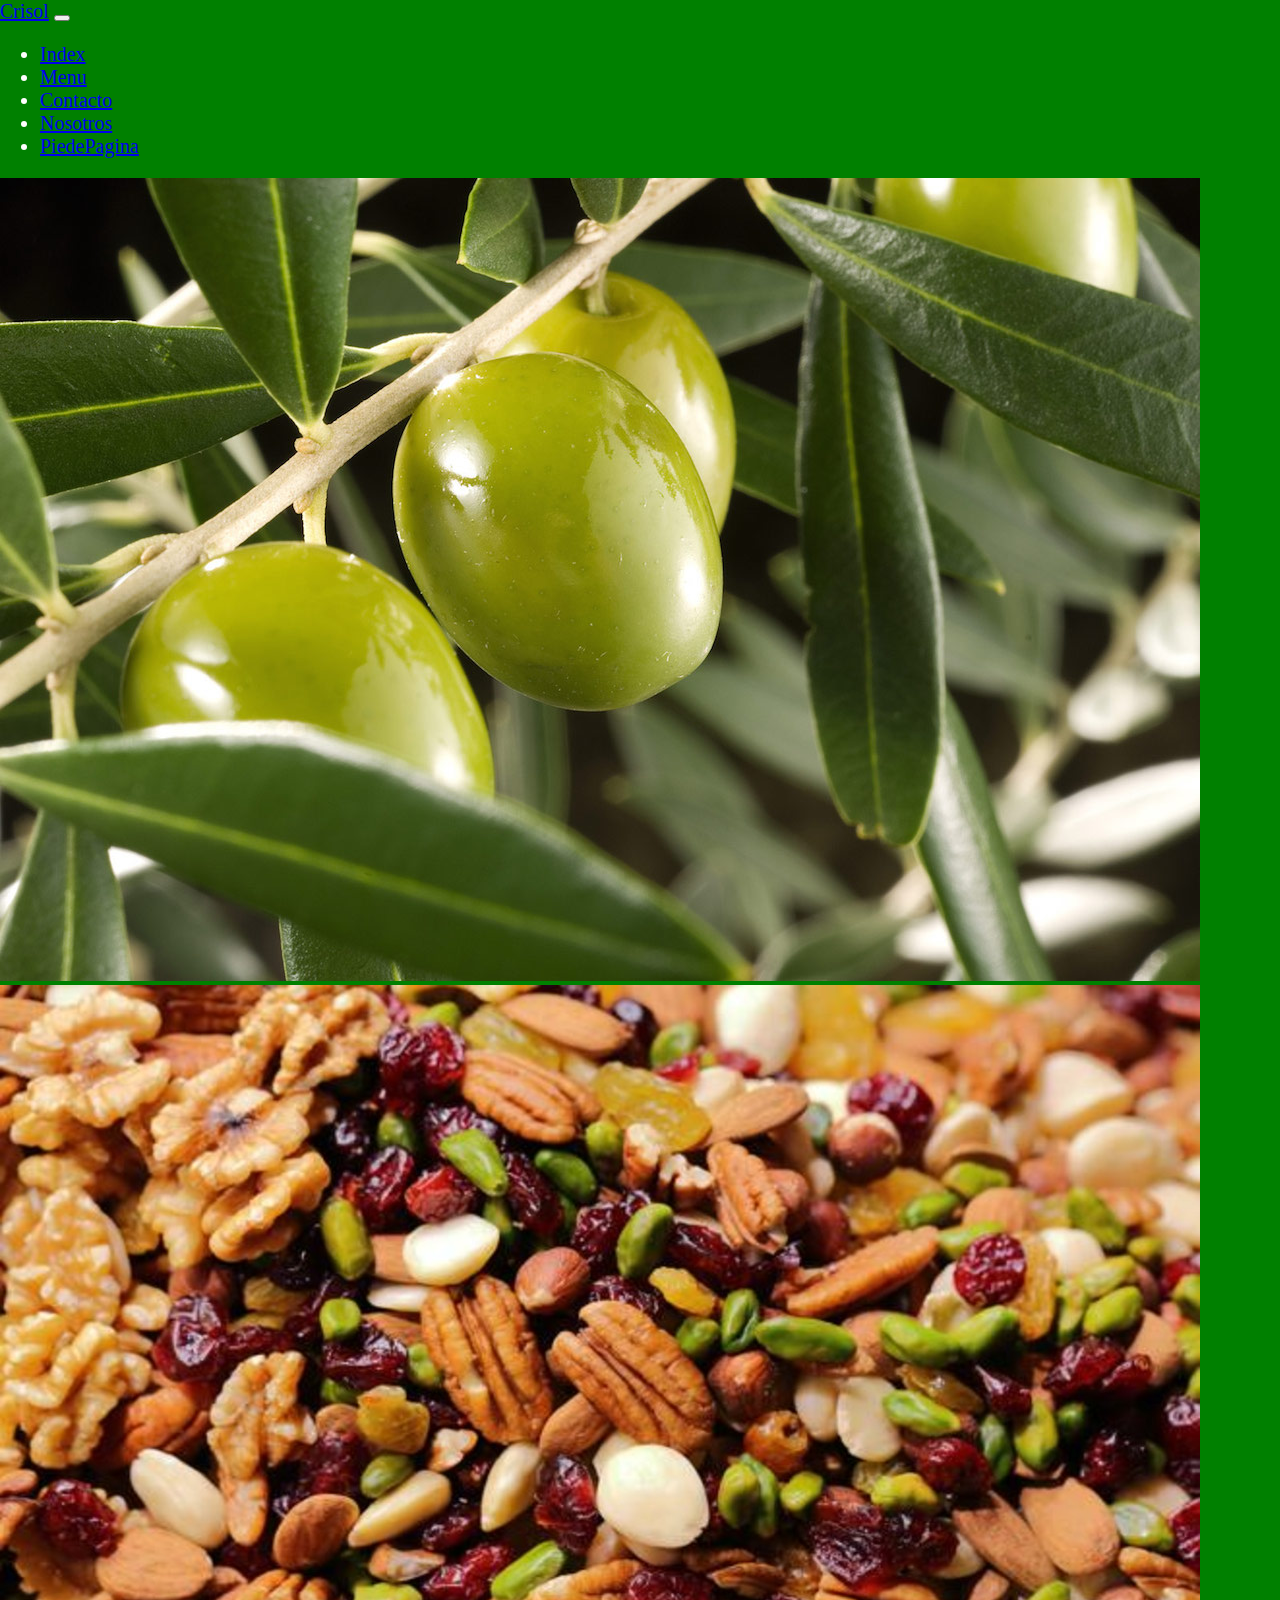
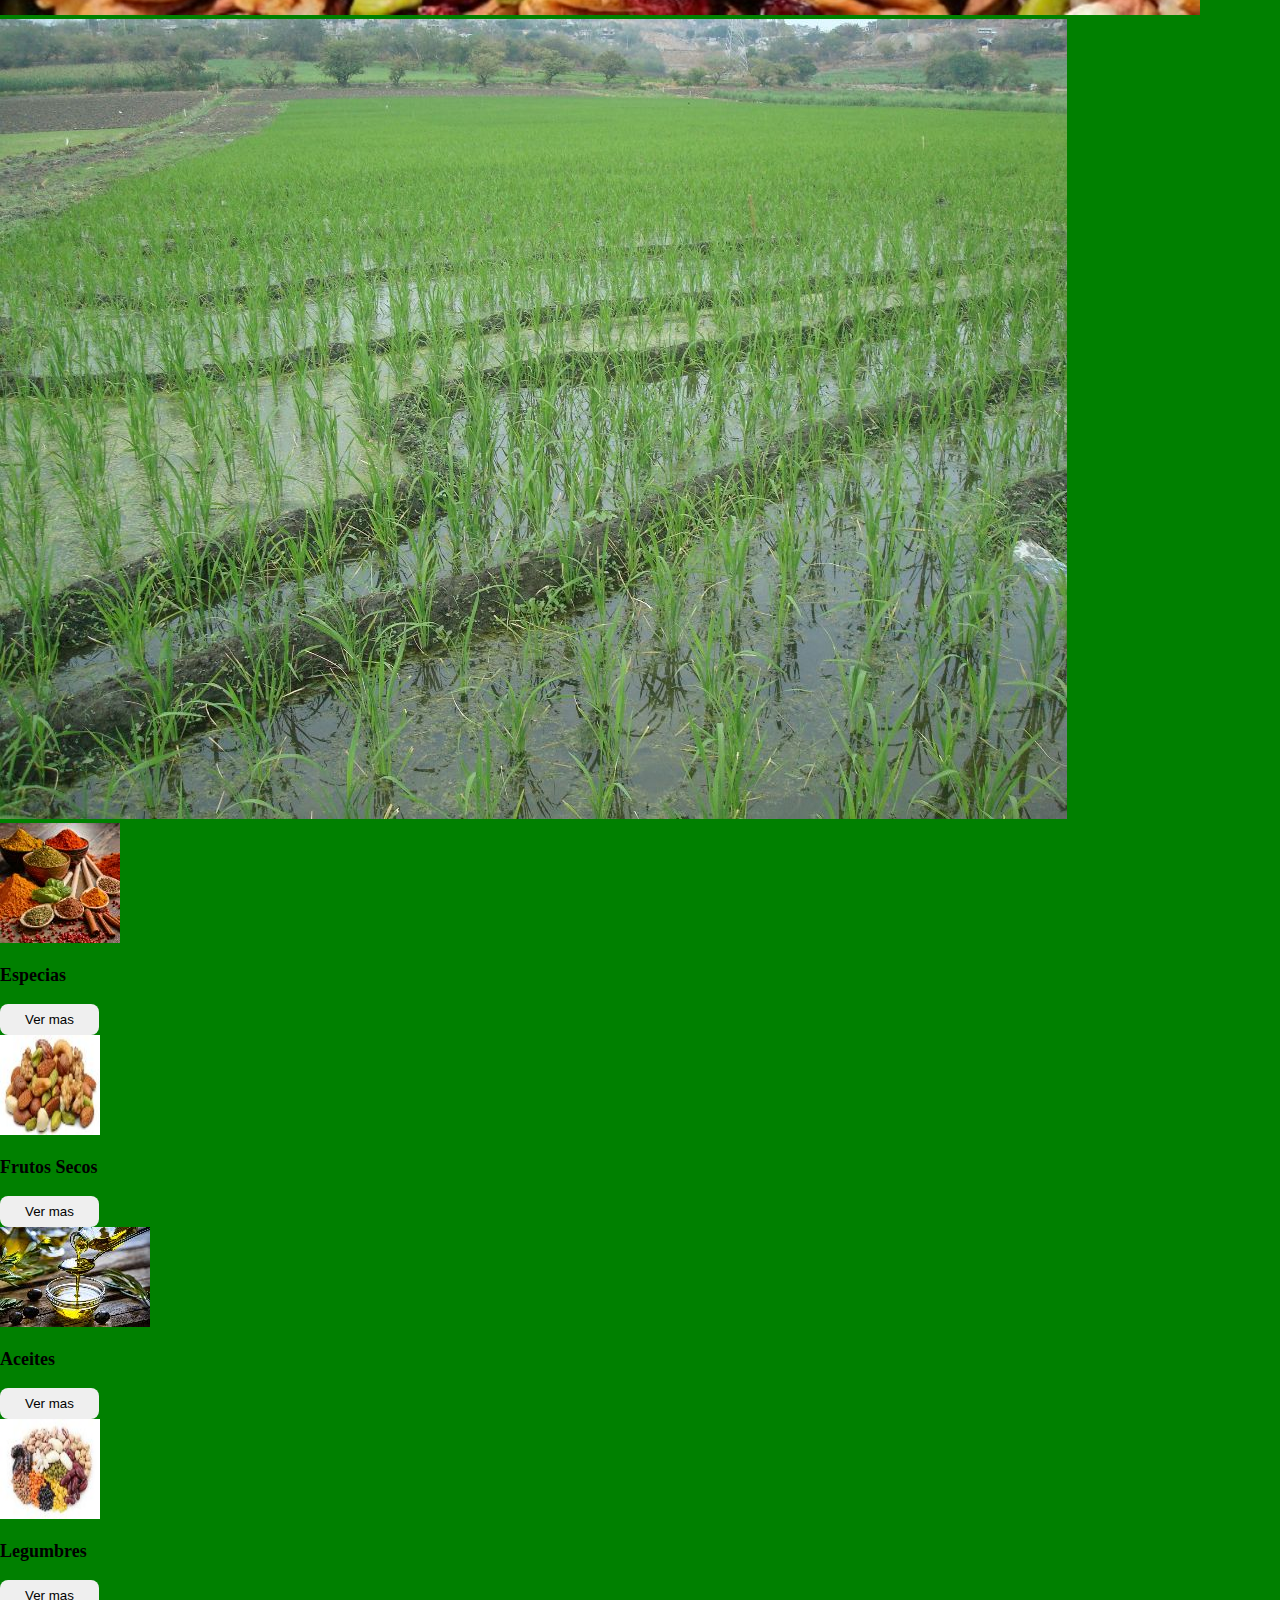
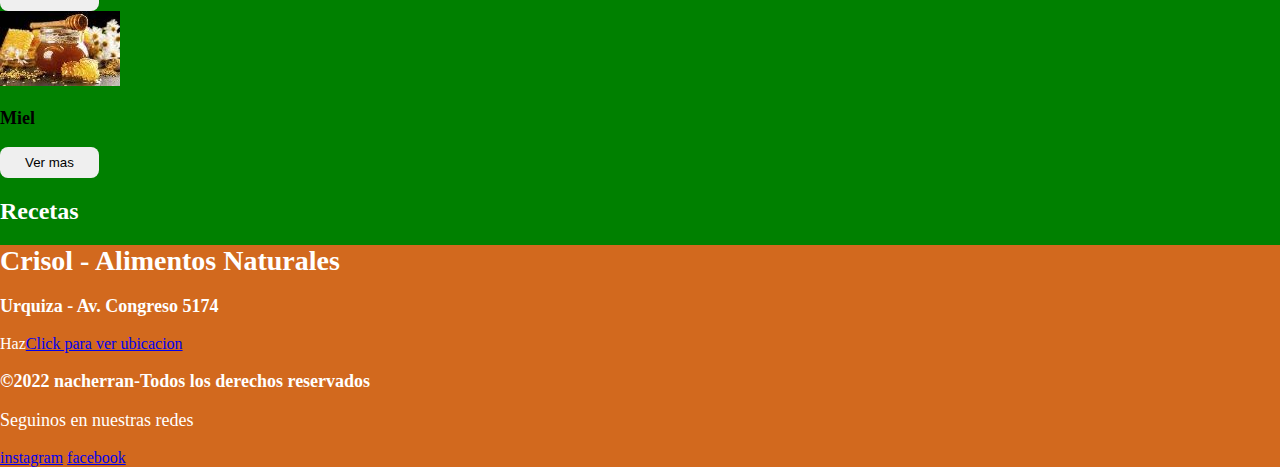
<file: index.html>
<!DOCTYPE html>
<html lang="en">
<head>
    <meta charset="UTF-8">
    <meta http-equiv="X-UA-Compatible" content="IE=edge">
    <meta name="viewport" content="width=device-width, initial-scale=1.0">
    <title>Index</title>
    <link href="https://cdn.jsdelivr.net/npm/bootstrap@5.1.3/dist/css/bootstrap.min.css" rel="stylesheet" integrity="sha384-1BmE4kWBq78iYhFldvKuhfTAU6auU8tT94WrHftjDbrCEXSU1oBoqyl2QvZ6jIW3" crossorigin="anonymous">
    <link rel="stylesheet" href="./assets/css/style.css">
    
</head>
<body class="container-fluid">
    <header>
      <nav class="navbar navbar-expand-lg navbar-dark bg-dark">
        <div class="container-fluid">
          <a class="navbar-brand" href="#">Crisol</a>
          <button class="navbar-toggler" type="button" data-bs-toggle="collapse" data-bs-target="#navbarNav" aria-controls="navbarNav" aria-expanded="false" aria-label="Toggle navigation">
            <span class="navbar-toggler-icon"></span>
          </button>
          <div class="collapse navbar-collapse" id="navbarNav">
            <ul class="navbar-nav">
              <li class="nav-item">
                <a class="nav-link active" aria-current="page" href="#">Index</a>
              </li>
              <li class="nav-item">
                <a class="nav-link" href="pages/menu.html">Menu</a>
              </li>
              <li class="nav-item">
                <a class="nav-link" href="pages/contacto.html">Contacto</a>
              </li>
              <li class="nav-item">
                <a class="nav-link" href="pages/sobreNosotros.html">Nosotros</a>
              </li>
              <li class="nav-item">
                <a class="nav-link" href="pages/pieDePagina.html">PiedePagina</a>
              </li>
              
            </ul>
          </div>
        </div>
      </nav>

      <div id="carouselExampleSlidesOnly" class="carousel slide" data-bs-ride="carousel">
        <div class="carousel-inner">
              <div class="carousel-item active">
                <img src="./assets/img/olivosrama.jpg" alt="...">
              </div>
              <div class="carousel-item">
                <img src="./assets/img/frutossecos.jpg" alt="...">
              </div>
              <div class="carousel-item">
                <img src="./assets/img/arroz.jpg" alt="...">
              </div>
        </div>
       </div>

    </header>
    <main class="mt-5">
      <div class="contenedorProductos row justify-content-center">
          <div class="col-10 mt-3">
              <div class="productos d-flex flex-column align-items-center p-4 text-center">
                  <img class="img img-fluid rounded-circle" src="./assets/img/especias1.jpg" alt="Especias">
                  <h3>Especias</h3>
                  <button class="boton">Ver mas</button>
              </div>
              <div class="productos d-flex flex-column align-items-center p-4 text-center">
                <img class="img img-fluid rounded-circle" src="./assets/img/Frutossecos1.jpg" width="100px" height="100px" alt="Frutos Secos">
                <h3>Frutos Secos</h3>
                <button class="boton">Ver mas</button>
              </div>
              <div class="productos d-flex flex-column align-items-center p-4 text-center">
                <img class="img img-fluid rounded-circle" src="./assets/img/aceiteoliva1.jpg" alt="Aceite Oliva">
                <h3>Aceites</h3>
                <button class="boton">Ver mas</button>
              </div>
              <div class="productos d-flex flex-column align-items-center p-4 text-center">
                <img class="img img-fluid rounded-circle" src="./assets/img/legumbres1.jpg" width="100px" height="100px" alt="Legumbres">
                <h3>Legumbres</h3>
                <button class="boton">Ver mas</button>
              </div>
              <div class="productos d-flex flex-column align-items-center p-4 text-center">
                <img class="img img-fluid rounded-circle" src="./assets/img/miel1.jpg" alt="Miel">
                <h3>Miel</h3>
                <button class="boton">Ver mas</button>
              </div>
          </div>
      </div>       
    </main>

    <aside class="mt-5"><h2>Recetas</h2></aside>
    
    <footer class="text-center">
        <h1>Crisol - Alimentos Naturales</h1>
        <h3>Urquiza - Av. Congreso 5174</h3> Haz<a href="https://mapa.buenosaires.gob.ar/comollego/?lat=-34.570242&lng=-58.490932&zl=15&modo=transporte&dir=Congreso+Av.+5174" target="_blank">Click para ver ubicacion</a>
        <h3>©2022 nacherran-Todos los derechos reservados</h3>
        <p>Seguinos en nuestras redes</p>
        <a href="https://instagram.com/CrisolAlimentacionsaludable/">instagram</a>
        <a href="https://facebook.com/CrisolAlimentacionsaludable/">facebook</a>
    </footer> 
    
    <script src="https://cdn.jsdelivr.net/npm/bootstrap@5.1.3/dist/js/bootstrap.bundle.min.js" integrity="sha384-ka7Sk0Gln4gmtz2MlQnikT1wXgYsOg+OMhuP+IlRH9sENBO0LRn5q+8nbTov4+1p" crossorigin="anonymous"></script>

</body>
</html>
</file>
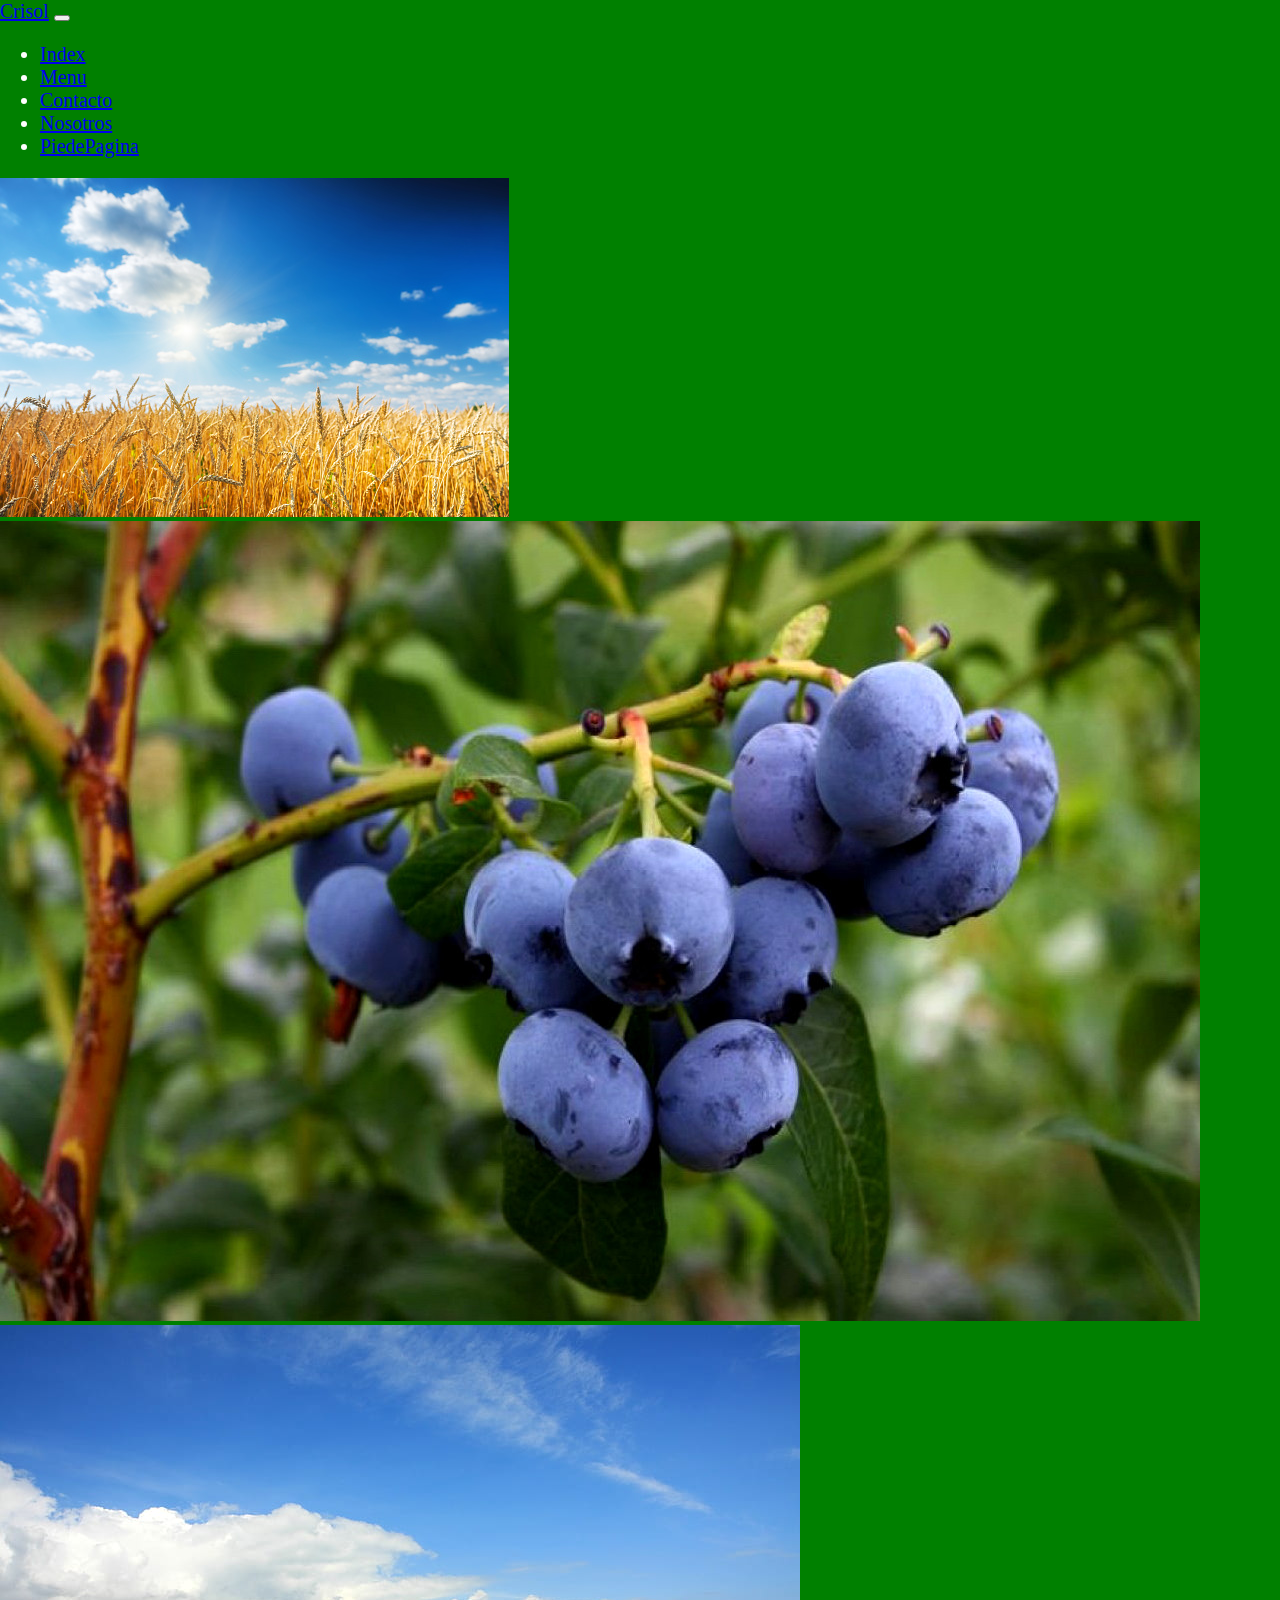
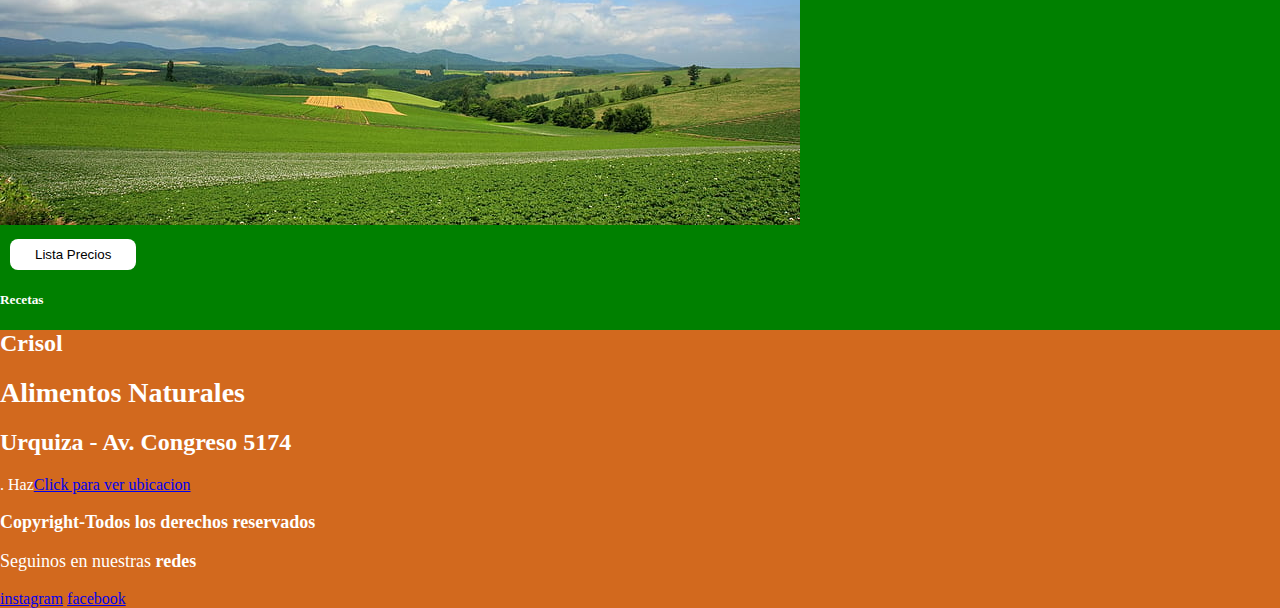
<file: pages/menu.html>
<!DOCTYPE html>
<html lang="en">
<head>
    <meta charset="UTF-8">
    <meta http-equiv="X-UA-Compatible" content="IE=edge">
    <meta name="viewport" content="width=device-width, initial-scale=1.0">
    <title>Menu</title>
    <link href="https://cdn.jsdelivr.net/npm/bootstrap@5.1.3/dist/css/bootstrap.min.css" rel="stylesheet" integrity="sha384-1BmE4kWBq78iYhFldvKuhfTAU6auU8tT94WrHftjDbrCEXSU1oBoqyl2QvZ6jIW3" crossorigin="anonymous">
    <link rel="stylesheet" href="../assets/css/style.css">
    
</head>

<body class="container-fluid">
    <header>
      <nav class="navbar navbar-expand-lg navbar-dark bg-dark">
        <div class="container-fluid">
          <a class="navbar-brand" href="#">Crisol</a>
          <button class="navbar-toggler" type="button" data-bs-toggle="collapse" data-bs-target="#navbarNav" aria-controls="navbarNav" aria-expanded="false" aria-label="Toggle navigation">
            <span class="navbar-toggler-icon"></span>
          </button>
          <div class="collapse navbar-collapse" id="navbarNav">
            <ul class="navbar-nav">
              <li class="nav-item">
                <a class="nav-link active" aria-current="page" href="../index.html">Index</a>
              </li>
              <li class="nav-item">
                <a class="nav-link" href="#">Menu</a>
              </li>
              <li class="nav-item">
                <a class="nav-link" href="contacto.html">Contacto</a>
              </li>
              <li class="nav-item">
                <a class="nav-link" href="sobreNosotros.html">Nosotros</a>
              </li>
              <li class="nav-item">
                <a class="nav-link" href="pieDePagina.html">PiedePagina</a>
              </li>
              
            </ul>
          </div>
        </div>
      </nav>

      <div id="carouselExampleSlidesOnly" class="carousel slide" data-bs-ride="carousel">
        <div class="carousel-inner">
              <div class="carousel-item active">
                <img src="../assets/img/campotrigo.jpg" class="d-block w-500" alt="...">
              </div>
              <div class="carousel-item">
                <img src="../assets/img/arandanoarbol.jpg" class="d-block w-500" alt="...">
              </div>
              <div class="carousel-item">
                <img src="../assets/img/panoramica.jpg" class="d-block w-500" alt="...">
              </div>
        </div>
       </div>

    </header>
    <main>
        <div class="botones">
          <button class="boton-lista">Lista Precios</button>
        </div>
    </main>
    <aside class="secundario"><h5>Recetas</h5></aside>
    <footer class="text-center">
        <h2>Crisol</h2><h1>Alimentos Naturales</h1>
        <h2>Urquiza - Av. Congreso 5174</h2>. Haz<a href="https://mapa.buenosaires.gob.ar/comollego/?lat=-34.570242&lng=-58.490932&zl=15&modo=transporte&dir=Congreso+Av.+5174" target="_blank">Click para ver ubicacion</a>
        <h3>Copyright-Todos los derechos reservados</h3>
        <p>Seguinos en nuestras <b>redes</b></p>
        <a href="https://instagram.com/CrisolAlimentacionsaludable/">instagram</a>
        <a href="https://facebook.com/CrisolAlimentacionsaludable/">facebook</a>
    </footer>  
    <script src="../assets/js/bootstrap.bundle.min.js" integrity="sha384-ka7Sk0Gln4gmtz2MlQnikT1wXgYsOg+OMhuP+IlRH9sENBO0LRn5q+8nbTov4+1p" crossorigin="anonymous"></script>    
</body>
</html>
</file>
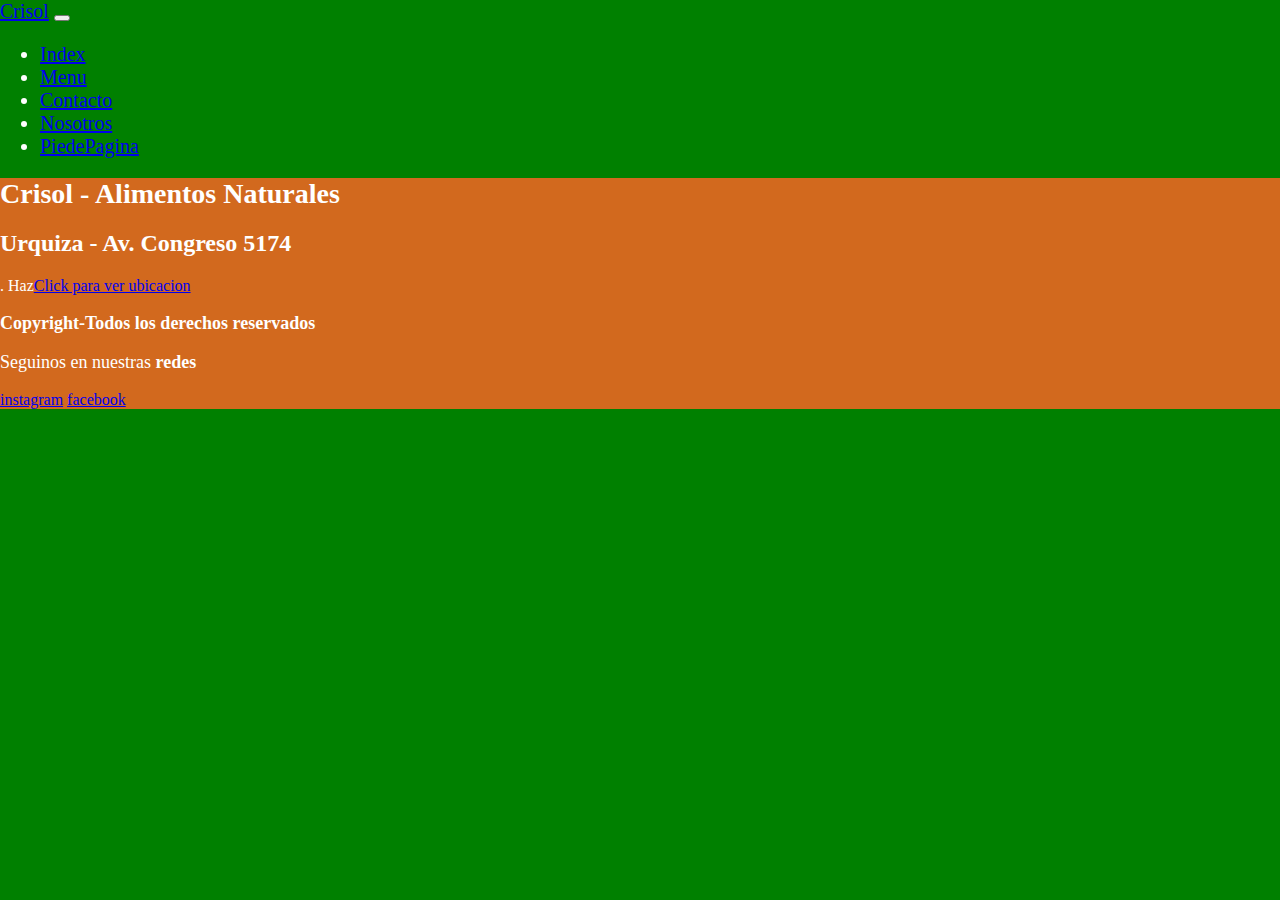
<file: pages/pieDePagina.html>
<!DOCTYPE html>
<html lang="en">
<head>
    <meta charset="UTF-8">
    <meta http-equiv="X-UA-Compatible" content="IE=edge">
    <meta name="viewport" content="width=device-width, initial-scale=1.0">
    <title>Pie de Pagina</title>
    <link href="https://cdn.jsdelivr.net/npm/bootstrap@5.1.3/dist/css/bootstrap.min.css" rel="stylesheet" integrity="sha384-1BmE4kWBq78iYhFldvKuhfTAU6auU8tT94WrHftjDbrCEXSU1oBoqyl2QvZ6jIW3" crossorigin="anonymous">
    <link rel="stylesheet" href="../assets/css/style.css">
    
</head>

<body class="container-fluid">
    <header>
      <nav class="navbar navbar-expand-lg navbar-dark bg-dark">
        <div class="container-fluid">
          <a class="navbar-brand" href="#">Crisol</a>
          <button class="navbar-toggler" type="button" data-bs-toggle="collapse" data-bs-target="#navbarNav" aria-controls="navbarNav" aria-expanded="false" aria-label="Toggle navigation">
            <span class="navbar-toggler-icon"></span>
          </button>
          <div class="collapse navbar-collapse" id="navbarNav">
            <ul class="navbar-nav">
              <li class="nav-item">
                <a class="nav-link active" aria-current="page" href="../index.html">Index</a>
              </li>
              <li class="nav-item">
                <a class="nav-link" href="menu.html">Menu</a>
              </li>
              <li class="nav-item">
                <a class="nav-link" href="contacto.html">Contacto</a>
              </li>
              <li class="nav-item">
                <a class="nav-link" href="sobreNosotros.html">Nosotros</a>
              </li>
              <li class="nav-item">
                <a class="nav-link" href="#">PiedePagina</a>
              </li>
              
            </ul>
          </div>
        </div>
      </nav>

<header class="encabezados">

</header> 
<main class="principal">

</main>  
<aside class="secundario">

</aside> 
<footer class="text-center">
    <h1>Crisol - Alimentos Naturales</h1>
    <h2>Urquiza - Av. Congreso 5174</h2>. Haz<a href="https://mapa.buenosaires.gob.ar/comollego/?lat=-34.570242&lng=-58.490932&zl=15&modo=transporte&dir=Congreso+Av.+5174" target="_blank">Click para ver ubicacion</a>
    <h3>Copyright-Todos los derechos reservados</h3>
    <p>Seguinos en nuestras <b>redes</b></p>
    <a href="https://instagram.com/CrisolAlimentacionsaludable/">instagram</a>
    <a href="https://facebook.com/CrisolAlimentacionsaludable/">facebook</a>
</footer>
<script src="../assets/js/bootstrap.bundle.min.js" integrity="sha384-ka7Sk0Gln4gmtz2MlQnikT1wXgYsOg+OMhuP+IlRH9sENBO0LRn5q+8nbTov4+1p" crossorigin="anonymous"></script>          
</body>
</html>
</file>
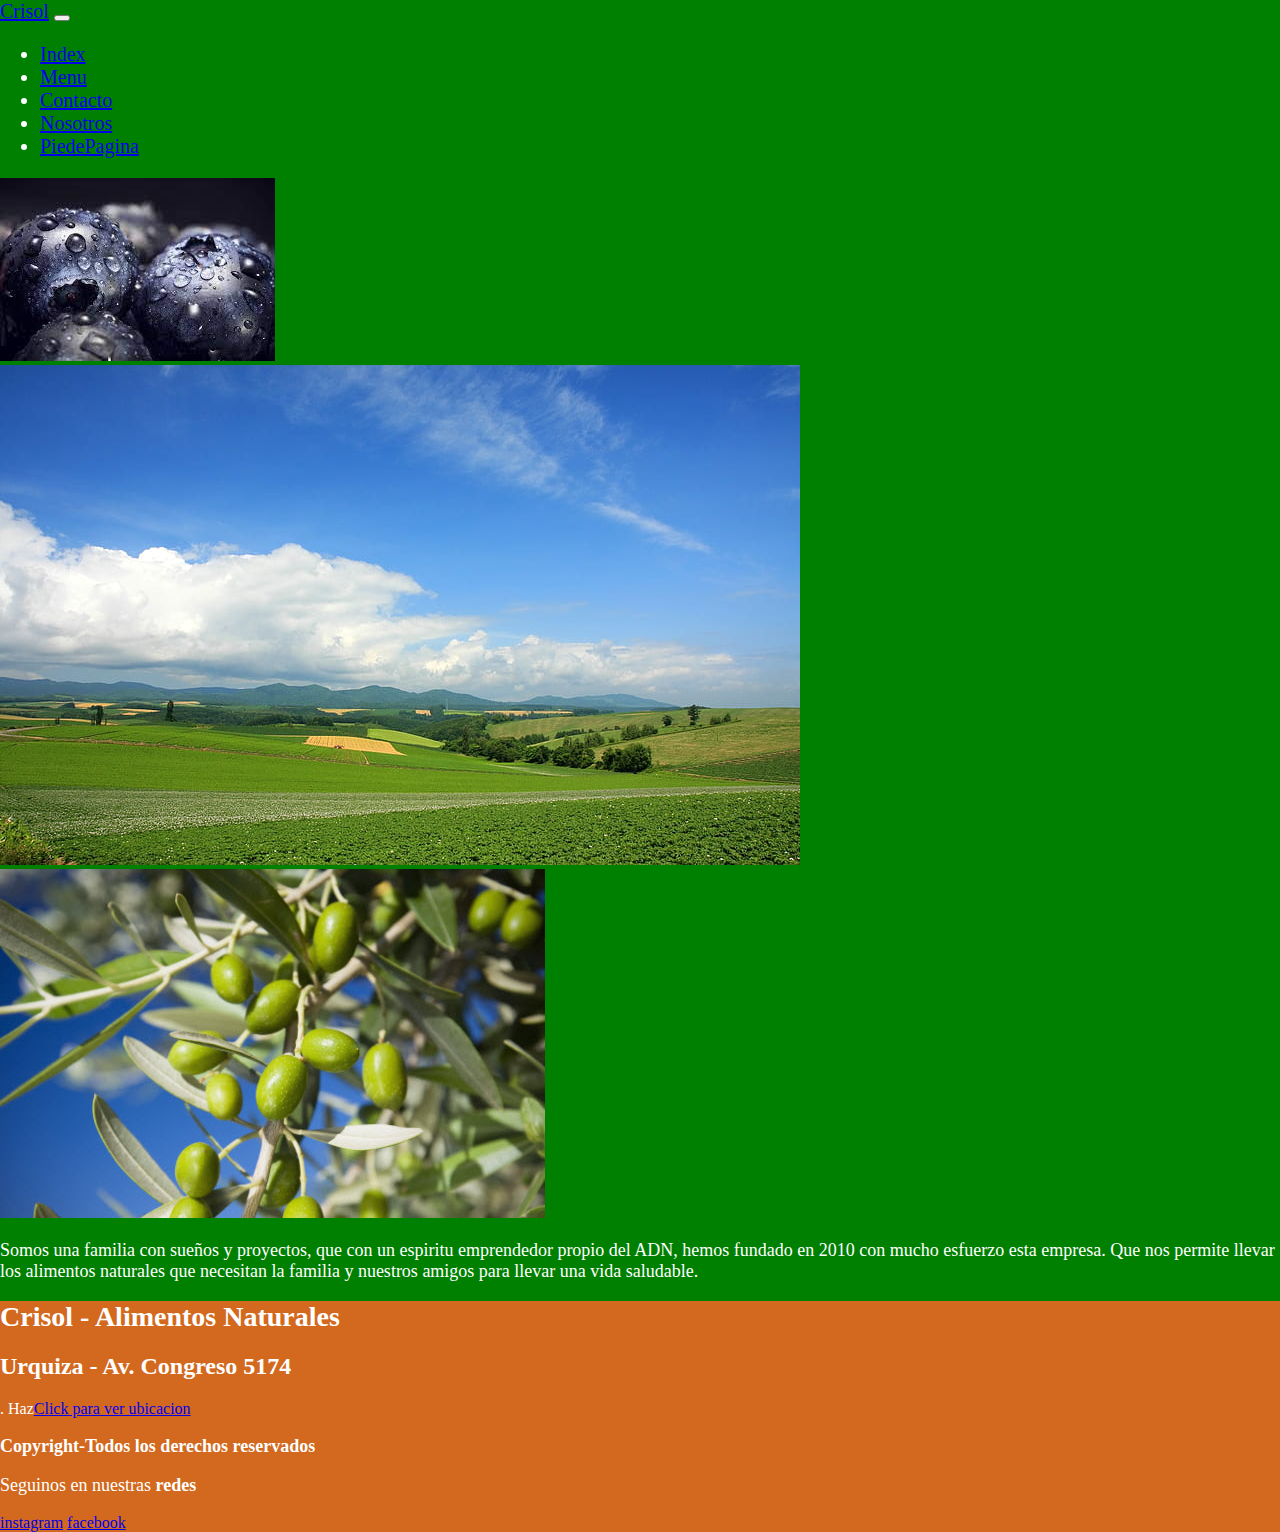
<file: pages/sobreNosotros.html>
<!DOCTYPE html>
<html lang="en">
<head>
    <meta charset="UTF-8">
    <meta http-equiv="X-UA-Compatible" content="IE=edge">
    <meta name="viewport" content="width=device-width, initial-scale=1.0">
    <title>Nosotros/Crisol</title>
    <link href="https://cdn.jsdelivr.net/npm/bootstrap@5.1.3/dist/css/bootstrap.min.css" rel="stylesheet" integrity="sha384-1BmE4kWBq78iYhFldvKuhfTAU6auU8tT94WrHftjDbrCEXSU1oBoqyl2QvZ6jIW3" crossorigin="anonymous">
    <link rel="stylesheet" href="../assets/css/style.css">
    
</head>

<body class="container-fluid">
    <header>
      <nav class="navbar navbar-expand-lg navbar-dark bg-dark">
        <div class="container-fluid">
          <a class="navbar-brand" href="#">Crisol</a>
          <button class="navbar-toggler" type="button" data-bs-toggle="collapse" data-bs-target="#navbarNav" aria-controls="navbarNav" aria-expanded="false" aria-label="Toggle navigation">
            <span class="navbar-toggler-icon"></span>
          </button>
          <div class="collapse navbar-collapse" id="navbarNav">
            <ul class="navbar-nav">
              <li class="nav-item">
                <a class="nav-link active" aria-current="page" href="../index.html">Index</a>
              </li>
              <li class="nav-item">
                <a class="nav-link" href="menu.html">Menu</a>
              </li>
              <li class="nav-item">
                <a class="nav-link" href="contacto.html">Contacto</a>
              </li>
              <li class="nav-item">
                <a class="nav-link" href="#">Nosotros</a>
              </li>
              <li class="nav-item">
                <a class="nav-link" href="pieDePagina.html">PiedePagina</a>
              </li>
              
            </ul>
          </div>
        </div>
      </nav>
<header>
  <div id="carouselExampleSlidesOnly" class="carousel slide" data-bs-ride="carousel">
    <div class="carousel-inner">
          <div class="carousel-item active">
            <img src="../assets/img/aran.jpg" alt="...">
          </div>
          <div class="carousel-item">
            <img src="../assets/img/panoramica.jpg" alt="...">
          </div>
          <div class="carousel-item">
            <img src="../assets/img/olivares.jpg" alt="...">
          </div>
    </div>
   </div>

</header>
<main class="mt-5">
    <p>Somos una familia con sueños y proyectos, que con un espiritu emprendedor propio del ADN, hemos fundado en 2010 con mucho esfuerzo esta empresa. Que nos permite llevar los alimentos naturales que necesitan la familia y nuestros amigos para llevar una vida saludable.</p>
</main>
<aside class="secundario">

</aside>
<footer class="text-center">
    <h1>Crisol - Alimentos Naturales</h1>
    <h2>Urquiza - Av. Congreso 5174</h2>. Haz<a href="https://mapa.buenosaires.gob.ar/comollego/?lat=-34.570242&lng=-58.490932&zl=15&modo=transporte&dir=Congreso+Av.+5174" target="_blank">Click para ver ubicacion</a>
    <h3>Copyright-Todos los derechos reservados</h3>
    <p>Seguinos en nuestras <b>redes</b></p>
    <a href="https://instagram.com/CrisolAlimentacionsaludable/">instagram</a>
    <a href="https://facebook.com/CrisolAlimentacionsaludable/">facebook</a>
</footer>      
<script src="../assets/js/bootstrap.bundle.min.js" integrity="sha384-ka7Sk0Gln4gmtz2MlQnikT1wXgYsOg+OMhuP+IlRH9sENBO0LRn5q+8nbTov4+1p" crossorigin="anonymous"></script>    
</body>
</html>
</file>
<file: assets/css/style.css>
.productos {
  background-color: green;
  color: black;
}

.botones {
  margin: 10px;
}

.boton, .boton-lista {
  border: 0;
  padding: 8px 25px;
  border-radius: 8px;
  color: black;
}

.boton:hover, .boton-lista:hover {
  background-color: rgba(0, 128, 0, 0.849);
}

.boton-lista {
  background-color: white;
  color: black;
  width: auto;
  height: auto;
}

.boton-lista:hover {
  background-color: rgba(0, 128, 0, 0.849);
}

footer {
  background-color: chocolate;
}

body {
  background-color: green;
  margin: 0%;
  padding: 0%;
  color: white;
}

body .container-fluid {
  background-color: rgba(0, 128, 0, 0.849);
  font-size: 20px;
}

h1 {
  font-size: 28px;
}

h2 {
  font-size: 24px;
}

h3 {
  font-size: 18px;
}

p {
  font-size: 18px;
}
/*# sourceMappingURL=style.css.map */
</file>
